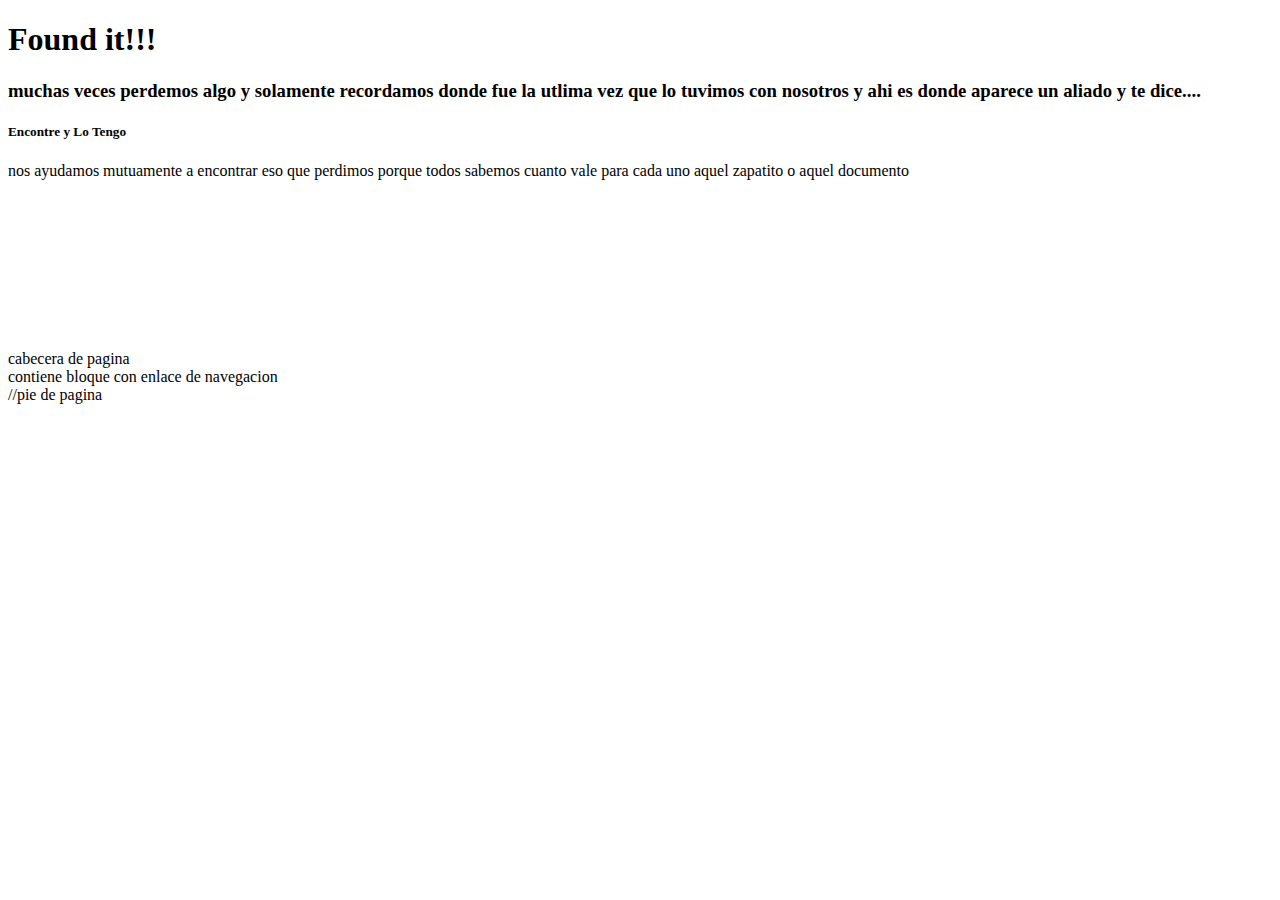
<file: index.html>
<!DOCTYPE html>
<html lang="en">
<head>
    <meta charset="UTF-8">
    <meta http-equiv="X-UA-Compatible" content="IE=edge">
    <meta name="viewport" content="width=device-width, initial-scale=1.0">
    <title>Found-it</title>
</head>
<body>

    <main>
    <div>
        <h1>Found it!!!</h1>
        <h3>muchas veces perdemos algo y solamente recordamos donde fue la utlima vez que lo tuvimos con nosotros
            y ahi es donde aparece un aliado y te dice....
        </h3>
    <h5><strong> Encontre y Lo Tengo</strong></h5>

    <p>nos ayudamos mutuamente a encontrar eso que perdimos porque todos sabemos cuanto vale
        para cada uno aquel zapatito o aquel documento
    </p>

    <iframe src="https://www.google.com.ar/maps/" frameborder="0"></iframe>
</main>
    </div>

</body>
<header> cabecera de pagina</header>
<nav>contiene bloque con enlace de navegacion</nav>

<footer>
//pie de pagina

</footer>
</html>
</file>
